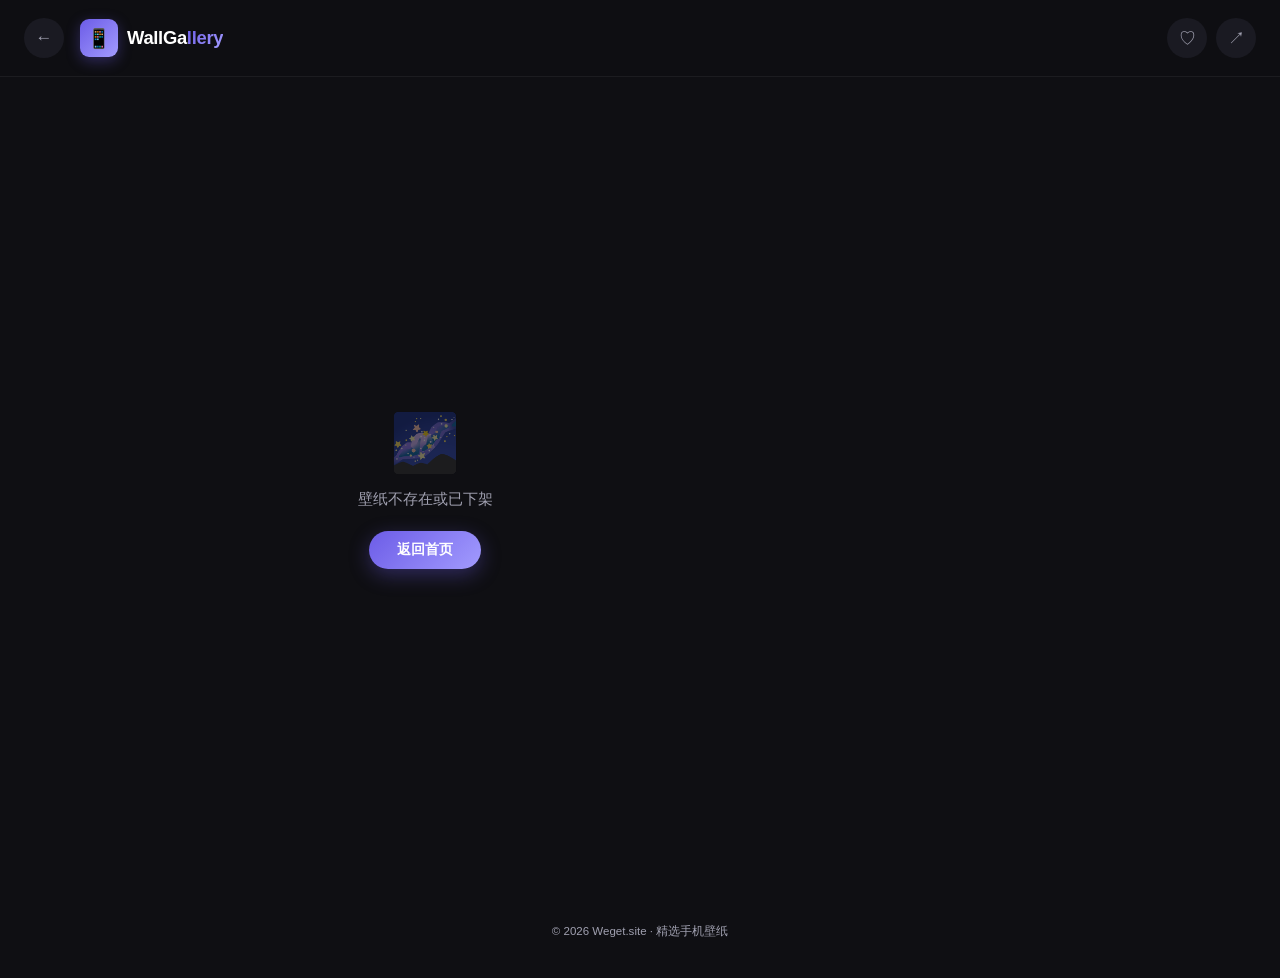
<file: download.html>
<!DOCTYPE html>
<html lang="zh-CN">
<head>
<meta charset="UTF-8">
<meta name="viewport" content="width=device-width, initial-scale=1.0, maximum-scale=1.0, user-scalable=no, viewport-fit=cover">
<!-- 下载页：独立 URL（download.html?id=壁纸ID）
     默认 SEO 为保底值；JS 定位到具体壁纸后用后台模板覆盖 title/description/OG -->
<title>壁纸下载 - WallGallery</title>
<meta name="description" content="免费下载高清手机壁纸，支持手机 / 平板 / 桌面多设备多分辨率选择。">
<meta name="keywords" content="手机壁纸,高清壁纸,壁纸下载">
<meta property="og:type" content="article">
<meta property="og:title" content="壁纸下载 - WallGallery">
<meta property="og:description" content="免费下载高清手机壁纸，多分辨率一键保存。">
<link rel="icon" href="data:image/svg+xml,%3Csvg xmlns='http://www.w3.org/2000/svg' viewBox='0 0 100 100'%3E%3Ctext y='.9em' font-size='90'%3E%F0%9F%93%B1%3C/text%3E%3C/svg%3E">
<link rel="stylesheet" href="assets/css/common.css">
<link rel="stylesheet" href="assets/css/download.css">
</head>
<body>

<!-- 头部（返回 + 品牌 + 收藏/分享）与页脚由 common.js 注入 -->
<div id="appHeader"></div>

<main class="detail-layout" id="detailMain">
    <div class="detail-hero">
        <!-- 设备边框实机演示（手机/平板/显示器，随下方设备 Tab 切换） -->
        <div class="phone-mockup">
            <div class="phone-screen">
                <img class="hero-img" id="detailImage" src="" alt="壁纸预览">
                <div class="phone-status">
                    <span id="phoneTime">9:41</span>
                    <span class="phone-battery"></span>
                </div>
            </div>
            <div class="phone-island"></div>
            <div class="phone-home-bar"></div>
            <div class="phone-stand"></div>
        </div>
    </div>

    <div class="detail-content">

        <div class="detail-info">
            <h2 id="detailTitle">—</h2>
            <div class="detail-tags" id="detailTags"></div>
            <p class="detail-desc" id="detailDesc" hidden></p>
            <div class="detail-stats">
                <div class="stat-item">
                    <div class="stat-value" id="statSize">—</div>
                    <div class="stat-label">当前选中尺寸</div>
                </div>
                <div class="stat-item">
                    <div class="stat-value">JPG</div>
                    <div class="stat-label">图片格式</div>
                </div>
                <div class="stat-item">
                    <div class="stat-value" id="statDownloads">—</div>
                    <div class="stat-label">累计下载</div>
                </div>
            </div>
        </div>

        <div class="download-panel">
            <div class="panel-title">⬇️ 选择下载规格</div>
            <div class="panel-sub">根据你的设备选择合适的分辨率</div>

            <!-- 设备 Tab：手机固定；平板/桌面由 JS 按后台开关决定是否显示 -->
            <div class="device-tabs" id="deviceTabs">
                <button class="device-tab active" data-device="phone">📱 手机</button>
            </div>

            <div class="size-options" id="sizeOptions"></div>

            <button class="download-btn" id="downloadBtn">
                <div class="dl-progress" id="dlProgress"></div>
                <span class="dl-icon" id="dlIcon">⬇</span>
                <span class="dl-text" id="dlText">下载壁纸</span>
            </button>
        </div>

        <div class="related-section">
            <div class="section-title">相关推荐</div>
            <div class="related-scroll" id="relatedScroll"></div>
        </div>

    </div>
</main>

<div id="appFooter"></div>

<!-- 提示条 -->
<div class="toast" id="toast"></div>

<script src="assets/js/common.js"></script>
<script src="assets/js/download.js"></script>
</body>
</html>
</file>
<file: assets/css/common.css>
/* ============================================================
   common.css — 全站公共样式
   包含：重置 & 变量 / 顶部导航栏（两种布局）/ 底部导航 /
        页脚版权条 / 提示条 / 公共动画 / 公共响应式
   页面专属样式见 home.css（首页）、download.css（下载页）
   ============================================================ */

/* ------------------------------------------------------------
   1. 重置 & 变量
   ------------------------------------------------------------ */
* {
    margin: 0;
    padding: 0;
    box-sizing: border-box;
    -webkit-tap-highlight-color: transparent;
}

:root {
    --bg-primary: #0f0f13;
    --bg-secondary: #1a1a22;
    --bg-card: #22222c;
    --text-primary: #ffffff;
    --text-secondary: #a0a0b0;
    --accent: #6c5ce7;
    --accent-2: #a29bfe;
    --accent-gradient: linear-gradient(135deg, #6c5ce7, #a29bfe);
    --success: #00b894;
    --radius: 14px;
    --radius-sm: 10px;
    /* 顶栏实际高度：下载页单行布局 56px，桌面 76px（见底部响应式） */
    --header-h: 56px;
}

html {
    font-size: 16px;
    -webkit-font-smoothing: antialiased;
    background: var(--bg-primary);
}

body {
    font-family: -apple-system, BlinkMacSystemFont, "PingFang SC", "Helvetica Neue", "Microsoft YaHei", sans-serif;
    background-color: var(--bg-primary);
    color: var(--text-primary);
    min-height: 100vh;
    overflow-x: hidden;
}

body.locked {
    overflow: hidden;
}

/* 滚动条美化（桌面端） */
@media (min-width: 1024px) {
    ::-webkit-scrollbar {
        width: 8px;
        height: 8px;
    }
    ::-webkit-scrollbar-track {
        background: transparent;
    }
    ::-webkit-scrollbar-thumb {
        background: rgba(255, 255, 255, 0.12);
        border-radius: 4px;
    }
    ::-webkit-scrollbar-thumb:hover {
        background: rgba(255, 255, 255, 0.22);
    }
}

/* ------------------------------------------------------------
   2. 顶部导航栏（公共组件）
   　· 默认布局：logo + 搜索 + 操作按钮（首页）
   　· .page-bar 布局：返回 + 品牌 + 操作按钮（下载页）
   ------------------------------------------------------------ */
.app-header {
    position: sticky;
    top: 0;
    z-index: 100;
    background: rgba(15, 15, 19, 0.85);
    backdrop-filter: blur(20px);
    -webkit-backdrop-filter: blur(20px);
    border-bottom: 1px solid rgba(255, 255, 255, 0.06);
}

.header-inner {
    display: grid;
    grid-template-columns: 1fr auto;
    grid-template-areas:
        "logo actions"
        "search search";
    gap: 12px;
    align-items: center;
    padding: 14px 16px 0;
}

/* 下载页单行布局 */
.header-inner.page-bar {
    grid-template-columns: auto 1fr auto;
    grid-template-areas: "back brand actions";
    gap: 12px;
    padding: 10px 12px;
    height: var(--header-h);
}

.page-bar .header-back  { grid-area: back; }
.page-bar .logo         { grid-area: brand; }
.page-bar .header-actions { grid-area: actions; }

.page-bar .logo-text {
    font-size: 1.05rem;
}

/* ---------- 顶部导航菜单（首页；移动端收进汉堡面板） ---------- */
.header-nav {
    grid-area: nav;
    display: none;              /* 移动端隐藏，走汉堡面板 */
    align-items: center;
    justify-content: center;
    gap: 4px;
    min-width: 0;               /* 允许在 grid 中收缩，分类多时横向滚动 */
    overflow-x: auto;
    scrollbar-width: none;
}

.header-nav::-webkit-scrollbar {
    display: none;
}

.nav-link {
    flex: 0 0 auto;
    padding: 7px 14px;
    border-radius: 999px;
    color: var(--text-secondary);
    text-decoration: none;
    font-size: 0.87rem;
    white-space: nowrap;
    transition: color 0.2s, background 0.2s;
}

.nav-link:hover {
    color: var(--text-primary);
    background: rgba(255, 255, 255, 0.06);
}

.nav-link.active {
    color: #fff;
    background: rgba(108, 92, 231, 0.28);
}

/* 移动端汉堡按钮 + 下拉导航面板 */
.nav-toggle {
    display: inline-flex;
}

.nav-panel {
    position: absolute;
    top: 100%;
    left: 0;
    right: 0;
    z-index: 101;
    display: grid;
    grid-template-columns: repeat(2, 1fr);
    gap: 4px;
    max-height: 62vh;
    overflow-y: auto;
    padding: 10px 14px 14px;
    background: rgba(17, 17, 22, 0.98);
    backdrop-filter: blur(20px);
    -webkit-backdrop-filter: blur(20px);
    border-bottom: 1px solid rgba(255, 255, 255, 0.08);
}

.nav-panel[hidden] {
    display: none;
}

.nav-panel-link {
    padding: 11px 14px;
    border-radius: 10px;
    color: var(--text-secondary);
    text-decoration: none;
    font-size: 0.92rem;
}

.nav-panel-link.active {
    color: var(--accent-2);
    background: rgba(108, 92, 231, 0.14);
}

.logo {
    grid-area: logo;
    display: flex;
    align-items: center;
    gap: 9px;
    text-decoration: none;
    color: inherit;
}

.logo-icon {
    width: 34px;
    height: 34px;
    background: var(--accent-gradient);
    border-radius: 9px;
    display: flex;
    align-items: center;
    justify-content: center;
    font-size: 17px;
    box-shadow: 0 4px 14px rgba(108, 92, 231, 0.35);
    flex-shrink: 0;
}

.logo-text {
    font-size: 1.15rem;
    font-weight: 700;
    letter-spacing: -0.3px;
    white-space: nowrap;
}

.logo-text span {
    background: var(--accent-gradient);
    -webkit-background-clip: text;
    -webkit-text-fill-color: transparent;
    background-clip: text;
}

.search-bar {
    grid-area: search;
    display: flex;
    align-items: center;
    gap: 9px;
    background: var(--bg-secondary);
    border-radius: 12px;
    padding: 0 14px;
    height: 42px;
    transition: background 0.2s, box-shadow 0.2s;
}

.search-bar:focus-within {
    background: var(--bg-card);
    box-shadow: 0 0 0 2px rgba(108, 92, 231, 0.45);
}

.search-bar .search-icon {
    font-size: 15px;
    color: var(--text-secondary);
    flex-shrink: 0;
}

.search-bar input {
    flex: 1;
    background: transparent;
    border: none;
    outline: none;
    color: var(--text-primary);
    font-size: 0.9rem;
    min-width: 0;
    font-family: inherit;
}

.search-bar input::placeholder {
    color: var(--text-secondary);
}

.search-bar .clear-btn {
    display: none;
    background: none;
    border: none;
    color: var(--text-secondary);
    font-size: 14px;
    cursor: pointer;
    padding: 4px;
    border-radius: 50%;
    line-height: 1;
}

.search-bar .clear-btn:hover {
    color: var(--text-primary);
}

.header-actions {
    grid-area: actions;
    display: flex;
    gap: 9px;
}

.icon-btn {
    width: 36px;
    height: 36px;
    border-radius: 50%;
    background: var(--bg-secondary);
    border: none;
    color: var(--text-secondary);
    font-size: 16px;
    display: flex;
    align-items: center;
    justify-content: center;
    cursor: pointer;
    transition: background 0.2s, transform 0.15s, color 0.2s;
    flex-shrink: 0;
    font-family: inherit;
}

.icon-btn:hover {
    background: var(--bg-card);
    color: var(--text-primary);
}

.icon-btn:active {
    transform: scale(0.92);
}

/* ------------------------------------------------------------
   3. 底部导航（仅移动端首页）
   ------------------------------------------------------------ */
.bottom-nav {
    position: fixed;
    bottom: 0;
    left: 0;
    right: 0;
    background: rgba(15, 15, 19, 0.92);
    backdrop-filter: blur(20px);
    -webkit-backdrop-filter: blur(20px);
    border-top: 1px solid rgba(255, 255, 255, 0.06);
    display: flex;
    justify-content: space-around;
    padding: 10px 0 max(10px, env(safe-area-inset-bottom));
    z-index: 100;
}

.nav-item {
    display: flex;
    flex-direction: column;
    align-items: center;
    gap: 3px;
    background: none;
    border: none;
    color: var(--text-secondary);
    font-size: 0.62rem;
    cursor: pointer;
    padding: 4px 16px;
    transition: color 0.2s;
    font-family: inherit;
}

.nav-item .nav-icon {
    font-size: 20px;
    line-height: 1;
}

.nav-item.active {
    color: var(--accent-2);
}

/* ------------------------------------------------------------
   4. 页脚版权条（所有页面）
   ------------------------------------------------------------ */
.site-footer {
    padding: 20px 16px 96px;
    text-align: center;
    color: var(--text-secondary);
    font-size: 0.72rem;
    line-height: 1.8;
}

.site-footer a {
    color: var(--text-secondary);
    text-decoration: none;
}

.site-footer a:hover {
    color: var(--text-primary);
}

/* ------------------------------------------------------------
   5. 提示条
   ------------------------------------------------------------ */
.toast {
    position: fixed;
    left: 50%;
    bottom: 90px;
    transform: translateX(-50%) translateY(20px);
    background: rgba(35, 35, 45, 0.96);
    backdrop-filter: blur(12px);
    -webkit-backdrop-filter: blur(12px);
    color: #fff;
    font-size: 0.82rem;
    padding: 11px 22px;
    border-radius: 24px;
    border: 1px solid rgba(255, 255, 255, 0.1);
    box-shadow: 0 10px 30px rgba(0, 0, 0, 0.5);
    opacity: 0;
    pointer-events: none;
    transition: all 0.3s cubic-bezier(0.4, 0, 0.2, 1);
    z-index: 400;
    max-width: 80vw;
    text-align: center;
}

.toast.show {
    opacity: 1;
    transform: translateX(-50%) translateY(0);
}

/* ------------------------------------------------------------
   6. 公共动画
   ------------------------------------------------------------ */
@keyframes fadeInUp {
    from {
        opacity: 0;
        transform: translateY(16px);
    }
    to {
        opacity: 1;
        transform: translateY(0);
    }
}

/* ------------------------------------------------------------
   7. 公共响应式（顶栏 / 页脚 / toast）
   ------------------------------------------------------------ */

/* ---------- 桌面端（≥ 1024px） ---------- */
@media (min-width: 1024px) {

    :root {
        --header-h: 76px;
    }

    .app-header {
        background: rgba(15, 15, 19, 0.88);
    }

    .header-inner {
        grid-template-columns: auto minmax(0, 1fr) auto auto;
        grid-template-areas: "logo nav search actions";
        gap: 24px;
        padding: 0 40px;
        height: 76px;
        max-width: 1440px;
        margin: 0 auto;
    }

    /* 桌面端导航横排显示，汉堡面板退场 */
    .header-nav {
        display: flex;
    }

    .nav-toggle,
    .nav-panel {
        display: none;
    }

    /* 下载页单行布局在桌面端与首页同高（列结构沿用 auto 1fr auto，操作按钮自动靠右） */
    .header-inner.page-bar {
        gap: 16px;
        padding: 0 24px;
        height: 76px;
        max-width: 1440px;
        margin: 0 auto;
    }

    .page-bar .logo-text {
        font-size: 1.15rem;
    }

    .logo-icon {
        width: 38px;
        height: 38px;
        font-size: 19px;
    }

    .logo-text {
        font-size: 1.3rem;
    }

    .search-bar {
        width: 250px;
        height: 46px;
        border-radius: 14px;
    }

    .search-bar input {
        font-size: 0.94rem;
    }

    .icon-btn {
        width: 40px;
        height: 40px;
        font-size: 17px;
    }

    .toast {
        bottom: 48px;
    }

    .site-footer {
        padding-bottom: 36px;
    }
}

/* ---------- 大桌面（≥ 1440px） ---------- */
@media (min-width: 1440px) {
    .header-inner,
    .header-inner.page-bar {
        max-width: 1560px;
    }

    .search-bar {
        width: 340px;
    }
}

/* ---------- 超大屏（≥ 1800px） ---------- */
@media (min-width: 1800px) {
    .header-inner,
    .header-inner.page-bar {
        max-width: 1760px;
    }
}
</file>
<file: assets/css/download.css>
/* ============================================================
   download.css — 下载详情页专属样式（download.html）
   独立 URL 页面：顶栏由公共组件提供，此处为内容区布局
   桌面端：左大图（sticky）+ 右信息/下载（独立滚动）双栏
   ============================================================ */

/* ------------------------------------------------------------
   1. 页面双栏骨架
   ------------------------------------------------------------ */
.detail-layout {
    max-width: 1180px;
    margin: 0 auto;
    animation: fadeInUp 0.45s ease both;
}

/* ------------------------------------------------------------
   2. 大图展示区（设备边框实机演示，纯黑背景突出机身）
   ------------------------------------------------------------ */
.detail-hero {
    position: relative;
    display: flex;
    justify-content: center;
    align-items: center;
    padding: 24px 28px 32px;
    background: #08080c;
    overflow: hidden;
}

/* ---------- 手机机身 ---------- */
.phone-mockup {
    position: relative;
    height: min(58vh, 560px);
    aspect-ratio: 9 / 19.5;
    background: linear-gradient(160deg, #2a2a34, #0c0c10);
    border-radius: 46px;
    padding: 11px;
    box-shadow:
        0 30px 80px rgba(0, 0, 0, 0.65),
        0 0 0 1px rgba(255, 255, 255, 0.07),
        inset 0 0 0 1.5px rgba(255, 255, 255, 0.12),
        inset 0 0 12px rgba(0, 0, 0, 0.8);
    animation: heroIn 0.5s cubic-bezier(0.34, 1.4, 0.64, 1) both;
}

/* 侧键：右电源 / 左音量（渐变分段模拟两颗） */
.phone-mockup::before {
    content: '';
    position: absolute;
    right: -3px;
    top: 24%;
    width: 3px;
    height: 11%;
    border-radius: 0 2px 2px 0;
    background: #1c1c24;
}

.phone-mockup::after {
    content: '';
    position: absolute;
    left: -3px;
    top: 19%;
    width: 3px;
    height: 17%;
    border-radius: 2px 0 0 2px;
    background: linear-gradient(#1c1c24 0 42%, transparent 42% 58%, #1c1c24 58% 100%);
}

/* ---------- 屏幕 ---------- */
.phone-screen {
    position: relative;
    width: 100%;
    height: 100%;
    border-radius: 36px;
    overflow: hidden;
    background: var(--bg-card);
    isolation: isolate;
}

.hero-img {
    width: 100%;
    height: 100%;
    object-fit: cover;
    display: block;
}

/* ---------- 状态栏：时间 + 电池 ---------- */
.phone-status {
    position: absolute;
    top: 13px;
    left: 20px;
    right: 18px;
    display: flex;
    align-items: center;
    justify-content: space-between;
    z-index: 2;
    font-size: 13px;
    font-weight: 700;
    letter-spacing: 0.3px;
    color: #fff;
    text-shadow: 0 1px 5px rgba(0, 0, 0, 0.55);
    pointer-events: none;
}

/* 纯 CSS 电池（80% 电量示意） */
.phone-battery {
    position: relative;
    width: 21px;
    height: 11px;
    border: 1.5px solid rgba(255, 255, 255, 0.95);
    border-radius: 3.5px;
    padding: 1.5px;
    box-shadow: 0 1px 5px rgba(0, 0, 0, 0.55);
}

.phone-battery::before {
    content: '';
    display: block;
    width: 78%;
    height: 100%;
    border-radius: 1.5px;
    background: #fff;
}

.phone-battery::after {
    content: '';
    position: absolute;
    right: -4.5px;
    top: 50%;
    transform: translateY(-50%);
    width: 2px;
    height: 4.5px;
    border-radius: 0 2px 2px 0;
    background: rgba(255, 255, 255, 0.95);
}

/* ---------- 灵动岛 ---------- */
.phone-island {
    position: absolute;
    top: 21px;
    left: 50%;
    transform: translateX(-50%);
    width: 26%;
    height: 21px;
    background: #000;
    border-radius: 12px;
    z-index: 3;
}

.phone-island::after {
    content: '';
    position: absolute;
    right: 7px;
    top: 50%;
    transform: translateY(-50%);
    width: 7px;
    height: 7px;
    border-radius: 50%;
    background: radial-gradient(circle at 35% 35%, #16202e, #05070c 70%);
}

/* ---------- Home 指示条 ---------- */
.phone-home-bar {
    position: absolute;
    bottom: 20px;
    left: 50%;
    transform: translateX(-50%);
    width: 34%;
    height: 4px;
    border-radius: 3px;
    background: rgba(255, 255, 255, 0.92);
    box-shadow: 0 1px 4px rgba(0, 0, 0, 0.45);
    z-index: 3;
    pointer-events: none;
}

/* ------------------------------------------------------------
   3. 内容容器
   ------------------------------------------------------------ */
.detail-content {
    display: block;
    padding-bottom: max(32px, env(safe-area-inset-bottom));
}

/* ------------------------------------------------------------
   4. 壁纸信息
   ------------------------------------------------------------ */
/* 壁纸描述（后台可配；pre-line 保留后台录入的换行） */
.detail-desc {
    font-size: 0.85rem;
    line-height: 1.75;
    color: var(--text-secondary);
    margin-bottom: 16px;
    white-space: pre-line;
    word-break: break-word;
}
.detail-info {
    padding: 0 20px 20px;
}

/* 静态下载页主标题为 h1（SEO），动态页为 h2，样式保持一致 */
.detail-info h1,
.detail-info h2 {
    font-size: 1.3rem;
    font-weight: 700;
    letter-spacing: -0.4px;
    margin-bottom: 10px;
}

.detail-tags {
    display: flex;
    flex-wrap: wrap;
    gap: 8px;
    margin-bottom: 16px;
}

.tag {
    padding: 5px 12px;
    border-radius: 8px;
    background: var(--bg-secondary);
    color: var(--text-secondary);
    font-size: 0.72rem;
    font-weight: 500;
}

.tag.accent {
    background: rgba(108, 92, 231, 0.16);
    color: var(--accent-2);
}

.detail-stats {
    display: flex;
    gap: 22px;
    padding: 14px 0;
    border-top: 1px solid rgba(255, 255, 255, 0.06);
    border-bottom: 1px solid rgba(255, 255, 255, 0.06);
}

.stat-item {
    display: flex;
    flex-direction: column;
    gap: 3px;
}

.stat-value {
    font-size: 0.92rem;
    font-weight: 600;
}

.stat-label {
    font-size: 0.68rem;
    color: var(--text-secondary);
}

/* ------------------------------------------------------------
   5. 下载面板
   ------------------------------------------------------------ */
.download-panel {
    margin: 20px;
    padding: 20px 18px;
    background: var(--bg-secondary);
    border-radius: 18px;
    border: 1px solid rgba(255, 255, 255, 0.05);
}

.panel-title {
    font-size: 0.92rem;
    font-weight: 600;
    margin-bottom: 4px;
    display: flex;
    align-items: center;
    gap: 7px;
}

.panel-sub {
    font-size: 0.72rem;
    color: var(--text-secondary);
    margin-bottom: 16px;
}

/* 设备切换 */
.device-tabs {
    display: flex;
    gap: 4px;
    background: var(--bg-primary);
    border-radius: 12px;
    padding: 4px;
    margin-bottom: 16px;
}

.device-tab {
    flex: 1;
    padding: 9px 0;
    border-radius: 9px;
    background: transparent;
    border: none;
    color: var(--text-secondary);
    font-size: 0.82rem;
    font-weight: 600;
    cursor: pointer;
    transition: all 0.22s;
    font-family: inherit;
    display: flex;
    align-items: center;
    justify-content: center;
    gap: 5px;
}

.device-tab:hover {
    color: var(--text-primary);
}

.device-tab.active {
    background: var(--bg-card);
    color: var(--text-primary);
    box-shadow: 0 2px 8px rgba(0, 0, 0, 0.3);
}

/* 尺寸选项 */
.size-options {
    display: grid;
    grid-template-columns: repeat(2, 1fr);
    gap: 8px;
    margin-bottom: 18px;
}

.size-option {
    display: flex;
    flex-direction: column;
    align-items: flex-start;
    gap: 3px;
    padding: 11px 13px;
    border-radius: 11px;
    background: var(--bg-primary);
    border: 1.5px solid transparent;
    cursor: pointer;
    transition: all 0.22s;
    font-family: inherit;
    text-align: left;
}

.size-option:hover {
    background: var(--bg-card);
}

.size-option.active {
    border-color: var(--accent);
    background: rgba(108, 92, 231, 0.12);
}

.size-option:active {
    transform: scale(0.97);
}

.size-label {
    font-size: 0.8rem;
    font-weight: 600;
    color: var(--text-primary);
}

.size-tag {
    font-size: 0.62rem;
    color: var(--text-secondary);
    padding: 1px 6px;
    border-radius: 5px;
    background: rgba(255, 255, 255, 0.06);
}

.size-option.active .size-tag {
    background: rgba(108, 92, 231, 0.3);
    color: var(--accent-2);
}

/* 下载按钮 */
.download-btn {
    position: relative;
    width: 100%;
    height: 50px;
    border-radius: 14px;
    border: none;
    background: var(--accent-gradient);
    color: #fff;
    font-size: 0.95rem;
    font-weight: 700;
    font-family: inherit;
    cursor: pointer;
    overflow: hidden;
    display: flex;
    align-items: center;
    justify-content: center;
    gap: 8px;
    box-shadow: 0 6px 22px rgba(108, 92, 231, 0.38);
    transition: transform 0.18s, box-shadow 0.22s, background 0.3s;
    letter-spacing: 0.3px;
}

.download-btn:hover:not(.downloading):not(.done) {
    box-shadow: 0 8px 28px rgba(108, 92, 231, 0.5);
}

.download-btn:active:not(.downloading):not(.done) {
    transform: scale(0.975);
    box-shadow: 0 3px 12px rgba(108, 92, 231, 0.3);
}

.download-btn .dl-icon {
    font-size: 17px;
    transition: transform 0.3s;
}

.dl-progress {
    position: absolute;
    left: 0;
    top: 0;
    bottom: 0;
    width: 0%;
    background: rgba(255, 255, 255, 0.22);
    transition: width 0.18s linear;
    pointer-events: none;
}

.download-btn.downloading {
    background: var(--accent);
    cursor: default;
}

.download-btn.done {
    background: linear-gradient(135deg, #00b894, #55efc4);
    box-shadow: 0 6px 22px rgba(0, 184, 148, 0.35);
    cursor: default;
}

/* ------------------------------------------------------------
   6. 相关推荐
   ------------------------------------------------------------ */
.related-section {
    padding: 8px 0 24px;
}

.section-title {
    font-size: 0.95rem;
    font-weight: 700;
    padding: 0 20px 14px;
    display: flex;
    align-items: center;
    gap: 8px;
}

.section-title::before {
    content: '';
    width: 3px;
    height: 15px;
    border-radius: 2px;
    background: var(--accent-gradient);
}

.related-scroll {
    display: flex;
    gap: 10px;
    overflow-x: auto;
    padding: 0 20px 6px;
    scrollbar-width: none;
    -ms-overflow-style: none;
}

.related-scroll::-webkit-scrollbar {
    display: none;
}

.related-card {
    flex-shrink: 0;
    width: 116px;
    cursor: pointer;
    text-decoration: none;
    color: inherit;
    transition: transform 0.2s;
}

.related-card:hover {
    transform: translateY(-3px);
}

.related-card .thumb {
    width: 116px;
    height: 206px;
    border-radius: 12px;
    overflow: hidden;
    background: var(--bg-card);
    margin-bottom: 7px;
    position: relative;
}

.related-card .thumb img {
    width: 100%;
    height: 100%;
    object-fit: cover;
    display: block;
}

.related-card .thumb::after {
    content: '⬇';
    position: absolute;
    inset: 0;
    display: flex;
    align-items: center;
    justify-content: center;
    font-size: 22px;
    color: #fff;
    background: rgba(0, 0, 0, 0.42);
    opacity: 0;
    transition: opacity 0.25s;
}

.related-card:hover .thumb::after {
    opacity: 1;
}

.related-card .r-title {
    font-size: 0.72rem;
    font-weight: 500;
    white-space: nowrap;
    overflow: hidden;
    text-overflow: ellipsis;
    padding: 0 2px;
}

.related-card .r-meta {
    font-size: 0.62rem;
    color: var(--text-secondary);
    padding: 2px 2px 0;
}

/* ------------------------------------------------------------
   7. 空状态（壁纸不存在 / 已下架）
   ------------------------------------------------------------ */
.detail-empty {
    min-height: 70vh;
    display: flex;
    flex-direction: column;
    align-items: center;
    justify-content: center;
    gap: 14px;
    text-align: center;
    color: var(--text-secondary);
    padding: 40px 20px;
}

.detail-empty .empty-icon {
    font-size: 56px;
    opacity: 0.4;
}

.detail-empty p {
    font-size: 0.92rem;
}

.back-home-btn {
    margin-top: 8px;
    padding: 10px 28px;
    border-radius: 22px;
    background: var(--accent-gradient);
    color: #fff;
    font-size: 0.86rem;
    font-weight: 600;
    text-decoration: none;
    box-shadow: 0 6px 20px rgba(108, 92, 231, 0.35);
    transition: transform 0.18s, box-shadow 0.22s;
}

.back-home-btn:hover {
    transform: translateY(-2px);
    box-shadow: 0 8px 26px rgba(108, 92, 231, 0.5);
}

/* ------------------------------------------------------------
   7.5 设备演示变体（切换设备 Tab 时预览区联动）
   　基础结构为手机；.as-tablet / .as-desktop 切换平板 / 显示器外观
   ------------------------------------------------------------ */
.phone-mockup {
    transition: border-radius 0.3s ease, padding 0.3s ease, aspect-ratio 0.35s ease;
}

/* ---------- 平板（竖屏 iPad 风格） ---------- */
.phone-mockup.as-tablet {
    height: min(66vh, 660px);
    aspect-ratio: 3 / 4;
    border-radius: 36px;
    padding: 16px;
}

.phone-mockup.as-tablet .phone-screen {
    border-radius: 21px;
}

/* 前置摄像头点（复用灵动岛元素变形） */
.phone-mockup.as-tablet .phone-island {
    display: block;
    top: 26px;
    width: 8px;
    height: 8px;
    border-radius: 50%;
    background: #000;
}

.phone-mockup.as-tablet .phone-island::after {
    content: none;
}

/* 平板边框更宽，状态栏 / Home 条相应内移，避免压在边框上 */
.phone-mockup.as-tablet .phone-status {
    top: 26px;
    left: 30px;
    right: 28px;
}

.phone-mockup.as-tablet .phone-home-bar {
    bottom: 26px;
    width: 30%;
}

/* ---------- 桌面显示器 ---------- */
.phone-mockup.as-desktop {
    height: auto;
    width: min(100%, 900px);
    aspect-ratio: 16 / 10;
    max-height: calc(100vh - var(--header-h) - 130px);   /* 兜底：异常竖版比例时不破版 */
    border-radius: 16px;
    padding: 12px 12px 30px;   /* 底部加宽 = 显示器下巴 */
    margin-bottom: 48px;       /* 给支架留出空间 */
}

.phone-mockup.as-desktop .phone-screen {
    border-radius: 7px;
}

/* 显示器无灵动岛 / 状态栏 */
.phone-mockup.as-desktop .phone-island,
.phone-mockup.as-desktop .phone-status {
    display: none;
}

/* 复用 Home 条元素作为下巴品牌点（在下巴 30px 内垂直居中） */
.phone-mockup.as-desktop .phone-home-bar {
    display: block;
    bottom: 11px;
    width: 9px;
    height: 9px;
    border-radius: 50%;
    background: radial-gradient(circle at 35% 35%, #3d3d48, #17171d 70%);
    box-shadow: none;
}

/* 支架 + 底盘（仅桌面模式渲染） */
.phone-stand {
    display: none;
}

.phone-mockup.as-desktop .phone-stand {
    display: block;
    position: absolute;
    top: 100%;
    left: 50%;
    transform: translateX(-50%);
    width: 14%;
    height: 36px;
    background: linear-gradient(180deg, #191920, #0e0e13);
    clip-path: polygon(6% 0, 94% 0, 100% 100%, 0 100%);
}

.phone-mockup.as-desktop .phone-stand::after {
    content: '';
    position: absolute;
    top: 100%;
    left: 50%;
    transform: translateX(-50%);
    width: 230%;
    height: 9px;
    border-radius: 6px;
    background: linear-gradient(180deg, #20202a, #101017);
    box-shadow: 0 14px 30px rgba(0, 0, 0, 0.55);
}

/* 切换设备时的小弹跳 */
.phone-mockup.pop {
    animation: heroIn 0.45s cubic-bezier(0.34, 1.4, 0.64, 1);
}

/* 桌面端平板演示可以更大 */
@media (min-width: 1024px) {
    .phone-mockup.as-tablet {
        height: min(80vh, 780px);
    }
}

/* ------------------------------------------------------------
   8. 动画
   ------------------------------------------------------------ */
@keyframes heroIn {
    from {
        opacity: 0;
        transform: scale(0.9) translateY(14px);
    }
    to {
        opacity: 1;
        transform: scale(1) translateY(0);
    }
}

/* ------------------------------------------------------------
   9. 响应式
   ------------------------------------------------------------ */

/* ---------- 平板（≥ 640px） ---------- */
@media (min-width: 640px) {
    .detail-layout {
        max-width: 620px;
    }

    .phone-mockup {
        height: min(64vh, 620px);
    }

    .detail-info h1,
    .detail-info h2 {
        font-size: 1.45rem;
    }

    .size-options {
        grid-template-columns: repeat(3, 1fr);
    }
}

/* ---------- 桌面端（≥ 1024px）：双栏布局 ---------- */
@media (min-width: 1024px) {
    .detail-layout {
        max-width: 1360px;
        display: grid;
        /* 左栏（演示区）弹性占满，右栏（下载信息）收窄为阅读宽度 */
        grid-template-columns: minmax(0, 1fr) minmax(340px, 430px);
        grid-template-areas: "hero content";
        min-height: calc(100vh - var(--header-h));
    }

    /* 左栏：大图（粘性，占满首屏） */
    .detail-hero {
        grid-area: hero;
        position: sticky;
        top: var(--header-h);
        height: calc(100vh - var(--header-h));
        padding: 0;
        border-right: 1px solid rgba(255, 255, 255, 0.05);
    }

    /* 桌面端手机更大（sticky 区域内居中展示，演示区为页面主角） */
    .phone-mockup {
        height: min(80vh, 800px);
    }

    /* 右栏收窄后尺寸选项回 2 列，更从容 */
    .size-options {
        grid-template-columns: repeat(2, 1fr);
    }

    /* 右栏：信息 + 下载 + 推荐（独立滚动） */
    .detail-content {
        grid-area: content;
        overflow-y: auto;
        overflow-x: hidden;
        overscroll-behavior: contain;
        height: calc(100vh - var(--header-h));
        padding-bottom: 12px;
        scrollbar-width: thin;
    }

    .detail-info {
        padding: 24px 24px 20px;
    }

    .detail-info h1,
    .detail-info h2 {
        font-size: 1.55rem;
        margin-bottom: 14px;
    }

    .detail-stats {
        gap: 32px;
    }

    .stat-value {
        font-size: 1rem;
    }

    .download-panel {
        margin: 0 22px 24px;
        padding: 22px 18px;
    }

    .related-section {
        padding: 4px 0 28px;
    }

    .section-title {
        padding: 0 22px 14px;
        font-size: 1rem;
    }

    .related-scroll {
        padding: 0 22px 8px;
    }

    .related-card {
        width: 128px;
    }

    .related-card .thumb {
        width: 128px;
        height: 227px;
    }
}

/* ---------- 大桌面（≥ 1440px） ---------- */
@media (min-width: 1440px) {
    .detail-layout {
        max-width: 1520px;
    }
}
</file>
